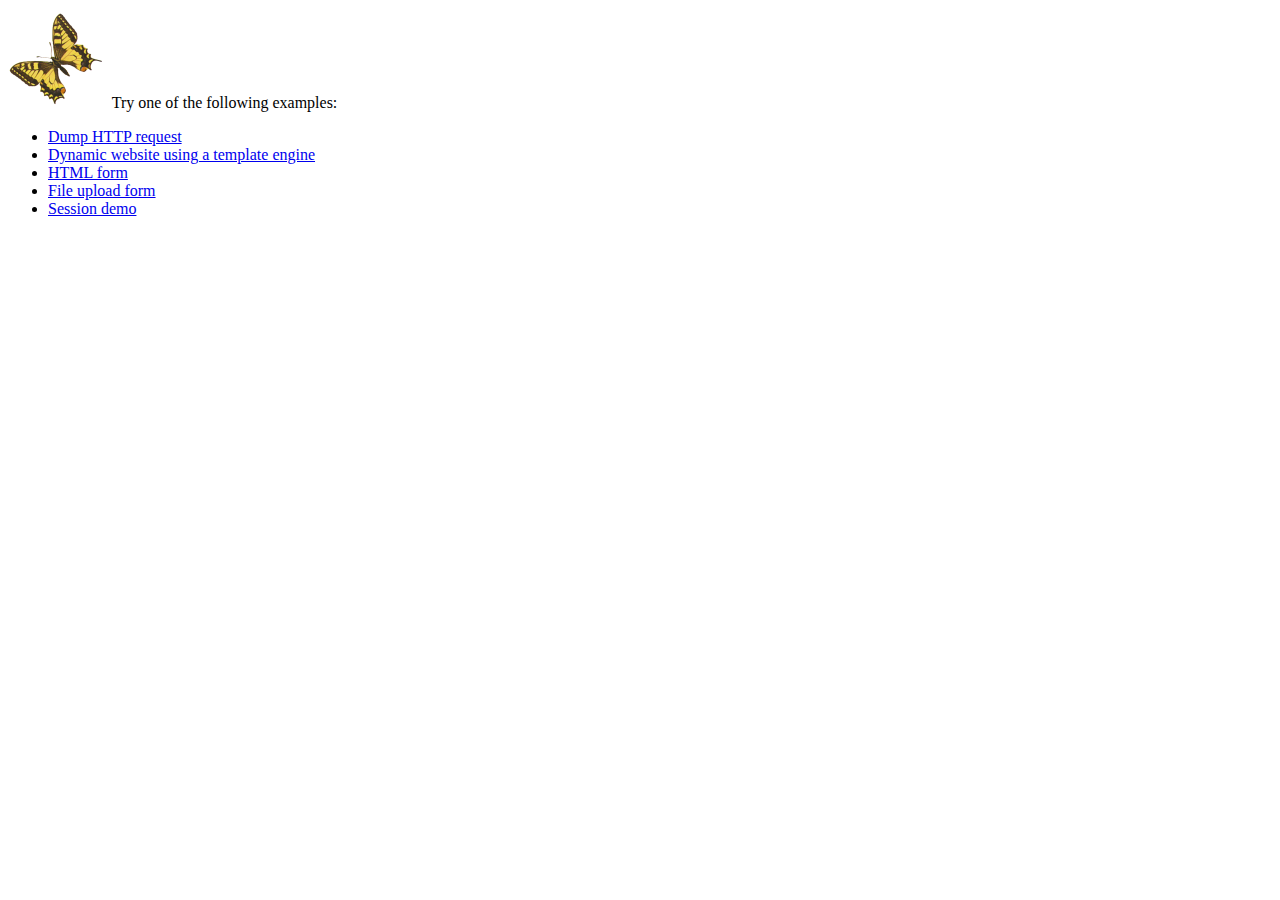
<file: qtwebapptut/QtWebApp/Demo1/etc/docroot/index.html>
<html><body>
  <img src="Schmetterling klein.png">
  Try one of the following examples:
  <p>
  <ul>
    <li><a href="/dump">Dump HTTP request</a>
    <li><a href="/template">Dynamic website using a template engine</a>
    <li><a href="/form">HTML form</a>
    <li><a href="/file">File upload form</a>
    <li><a href="/session">Session demo</a>
  </ul>
</body></html>
</file>
